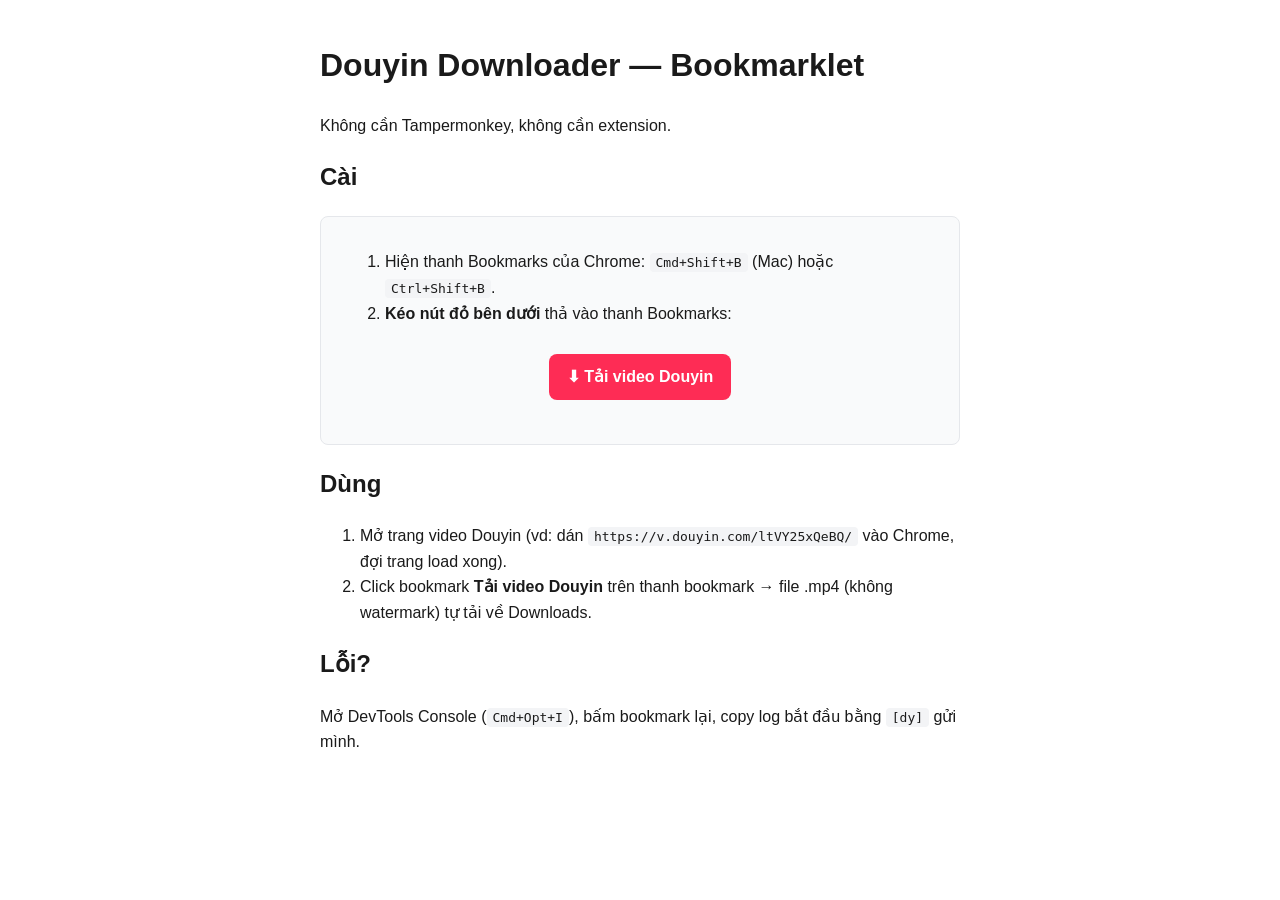
<file: install.html>
<!doctype html>
<html lang="vi">
<head>
<meta charset="utf-8">
<title>Cài Douyin Downloader (Bookmarklet)</title>
<style>
body{font-family:-apple-system,Segoe UI,Roboto,sans-serif;max-width:640px;margin:40px auto;padding:0 16px;color:#1a1a1a;line-height:1.6}
a.bm{display:inline-block;padding:10px 18px;background:#fe2c55;color:#fff;text-decoration:none;border-radius:8px;font-weight:600;margin:12px 0}
code{background:#f3f4f6;padding:2px 6px;border-radius:4px}
.steps{background:#f9fafb;padding:16px 24px;border-radius:8px;border:1px solid #e5e7eb}
</style>
</head>
<body>
<h1>Douyin Downloader — Bookmarklet</h1>
<p>Không cần Tampermonkey, không cần extension.</p>

<h2>Cài</h2>
<div class="steps">
<ol>
<li>Hiện thanh Bookmarks của Chrome: <code>Cmd+Shift+B</code> (Mac) hoặc <code>Ctrl+Shift+B</code>.</li>
<li><b>Kéo nút đỏ bên dưới</b> thả vào thanh Bookmarks:</li>
</ol>
<p style="text-align:center"><a class="bm" href="javascript:(function()%7Bfunction%20findRouterData()%7Bif(window._ROUTER_DATA)return%20window._ROUTER_DATA%3Bvar%20tag%3Ddocument.getElementById(%22RENDER_DATA%22)%3Bif(tag)%7Btry%7Breturn%20JSON.parse(decodeURIComponent(tag.textContent))%3B%7Dcatch(e)%7B%7D%7Dreturn%20null%3B%7Dfunction%20pickAweme(data)%7Bvar%20loader%3D(data%26%26data.loaderData)%7C%7Cdata%3Bfor(var%20k%20in%20loader)%7Bvar%20v%3Dloader%5Bk%5D%3Bif(!v%7C%7Ctypeof%20v!%3D%3D%22object%22)continue%3Bif(v.aweme%26%26v.aweme.detail)return%20v.aweme.detail%3Bif(v.videoInfoRes%26%26v.videoInfoRes.item_list%26%26v.videoInfoRes.item_list%5B0%5D)return%20v.videoInfoRes.item_list%5B0%5D%3Bif(v.aweme%26%26v.aweme.awemeDetail)return%20v.aweme.awemeDetail%3B%7Dreturn%20null%3B%7Dfunction%20pickUrl(aw)%7Bvar%20v%3D(aw%26%26aw.video)%7C%7C%7B%7D%3Bvar%20keys%3D%5B%22play_addr%22%2C%22playAddr%22%2C%22play_addr_h264%22%2C%22download_addr%22%5D%3Bfor(var%20i%3D0%3Bi%3Ckeys.length%3Bi%2B%2B)%7Bvar%20b%3Dv%5Bkeys%5Bi%5D%5D%3Bif(!b)continue%3Bvar%20list%3Db.url_list%7C%7Cb.urlList%7C%7C%5B%5D%3Bif(list.length)return%20String(list%5B0%5D).replace(%22playwm%22%2C%22play%22)%3B%7Dreturn%20null%3B%7Dfunction%20sanitize(n)%7Breturn(n%7C%7C%22douyin%22).replace(%2F%5B%5C%5C%2F%3A*%3F%22%3C%3E%7C%5Cr%5Cn%5Ct%5D%2Fg%2C%22_%22).slice(0%2C80)%3B%7Dvar%20data%3DfindRouterData()%3Bif(!data)return%20alert(%22Kh%C3%B4ng%20t%C3%ACm%20th%E1%BA%A5y%20_ROUTER_DATA.%20%C4%90%E1%BB%A3i%20trang%20load%20xong%20r%E1%BB%93i%20th%E1%BB%AD%20l%E1%BA%A1i.%22)%3Bvar%20aw%3DpickAweme(data)%3Bif(!aw)%7Bconsole.log(%22%5Bdy%5D%22%2Cdata)%3Breturn%20alert(%22Kh%C3%B4ng%20tr%C3%ADch%20%C4%91%C6%B0%E1%BB%A3c%20metadata.%20Xem%20console.%22)%3B%7Dvar%20url%3DpickUrl(aw)%3Bif(!url)%7Bconsole.log(%22%5Bdy%5D%22%2Caw)%3Breturn%20alert(%22Kh%C3%B4ng%20t%C3%ACm%20%C4%91%C6%B0%E1%BB%A3c%20URL%20video.%20Xem%20console.%22)%3B%7Dvar%20id%3Daw.aweme_id%7C%7Caw.awemeId%7C%7C%22video%22%3Bvar%20desc%3Daw.desc%7C%7Caw.description%7C%7C%22%22%3Bvar%20name%3Dsanitize(id%2B%22_%22%2Bdesc)%2B%22.mp4%22%3Bvar%20a%3Ddocument.createElement(%22a%22)%3Ba.href%3Durl%3Ba.download%3Dname%3Ba.target%3D%22_blank%22%3Ba.rel%3D%22noopener%22%3Bdocument.body.appendChild(a)%3Ba.click()%3Ba.remove()%3Bconsole.log(%22%5Bdy%5Ddownloading%22%2Curl%2C%22-%3E%22%2Cname)%3B%7D)()%3B">⬇ Tải video Douyin</a></p>
</div>

<h2>Dùng</h2>
<ol>
<li>Mở trang video Douyin (vd: dán <code>https://v.douyin.com/ltVY25xQeBQ/</code> vào Chrome, đợi trang load xong).</li>
<li>Click bookmark <b>Tải video Douyin</b> trên thanh bookmark → file .mp4 (không watermark) tự tải về Downloads.</li>
</ol>

<h2>Lỗi?</h2>
<p>Mở DevTools Console (<code>Cmd+Opt+I</code>), bấm bookmark lại, copy log bắt đầu bằng <code>[dy]</code> gửi mình.</p>
</body>
</html>
</file>
